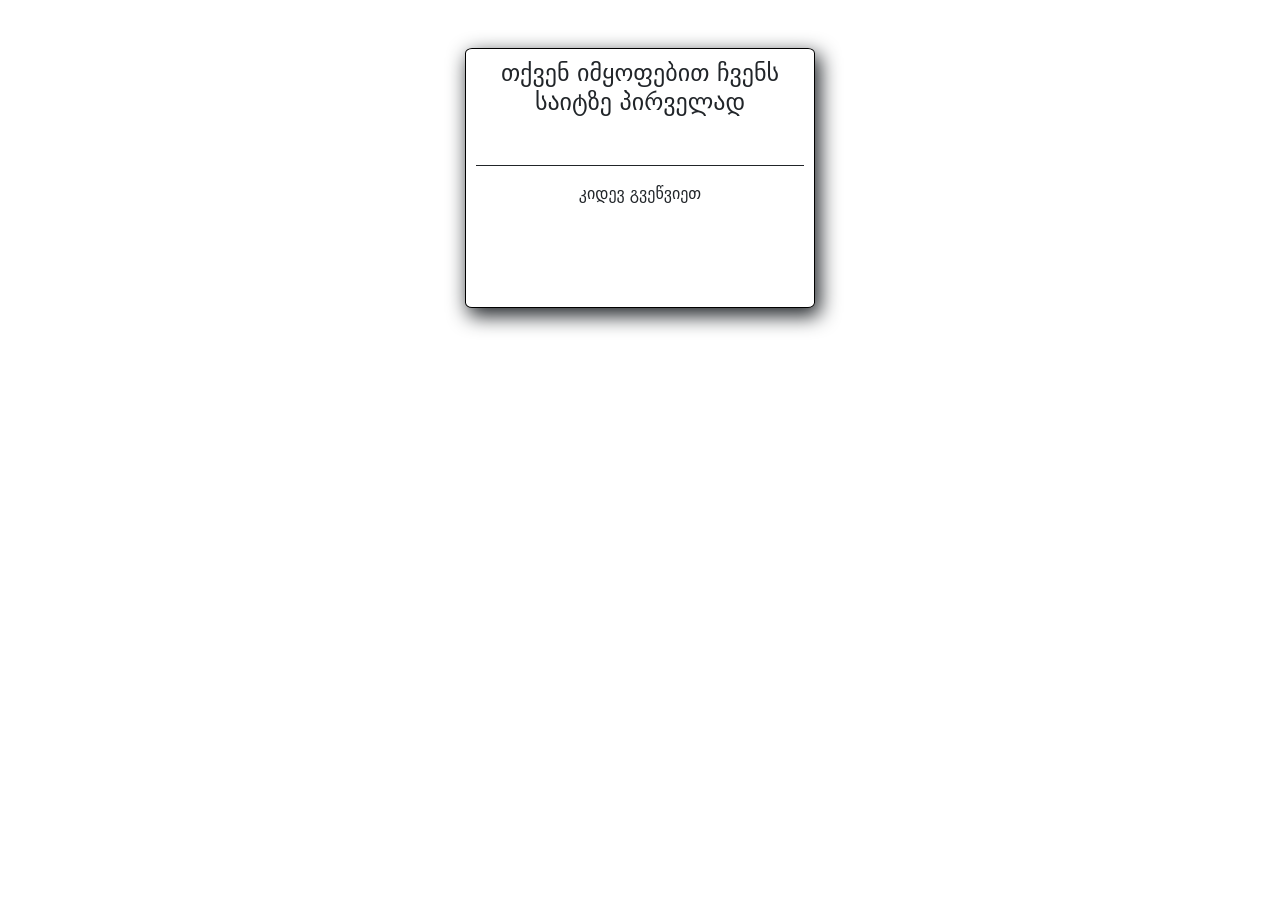
<file: index.html>
<html lang="en">
<head>
    <meta charset="UTF-8">
    <meta http-equiv="X-UA-Compatible" content="IE=edge">
    <meta name="viewport" content="width=device-width, initial-scale=1.0">
    <link rel="stylesheet" href="css/style.css">

<link href="https://cdn.jsdelivr.net/npm/bootstrap@5.2.0/dist/css/bootstrap.min.css" rel="stylesheet" integrity="sha384-gH2yIJqKdNHPEq0n4Mqa/HGKIhSkIHeL5AyhkYV8i59U5AR6csBvApHHNl/vI1Bx" crossorigin="anonymous">
    <title>Document</title>
</head>
<body>

<div id="myconta" class="container ">
    <div class="myrow">
        <div class="modall mt-5">
            <h4 class="myh4">თქვენ იმყოფებით ჩვენს საიტზე პირველად</h4>
<hr class="mt-5">
<p class="myp">კიდევ გვეწვიეთ</p>
        </div>
    </div>
</div>

  <section>
    <div class="container">
        <div class="row ">
            <form  action="" class="regform">
                <input type="text" name="UserName" id="Name" class="mt-5 mx-auto d-block" placeholder="Name">
                <label for="UserName"></label>
                <input type="email" name="Email" id="Email" class="mt-1 mx-auto d-block" placeholder="Email">
                <label for="Email"></label>
                <input type="password"  name="Password" id="Psw" class="mt-1 mx-auto d-block" placeholder="Password">
                <label for="Password"></label>
                <button class="mx-auto d-block mt-1 btn btn-success" onclick="saveData ()"  type="submit" name="submit" value="Submit">Sumbit</button>
            </form>
        </div>
    </div>
</section>
      
  
<script src="https://cdn.jsdelivr.net/npm/bootstrap@5.2.0/dist/js/bootstrap.bundle.min.js" integrity="sha384-A3rJD856KowSb7dwlZdYEkO39Gagi7vIsF0jrRAoQmDKKtQBHUuLZ9AsSv4jD4Xa" crossorigin="anonymous"></script>
    <script src="js/local.js"> </script>
</body>
</html>
</file>
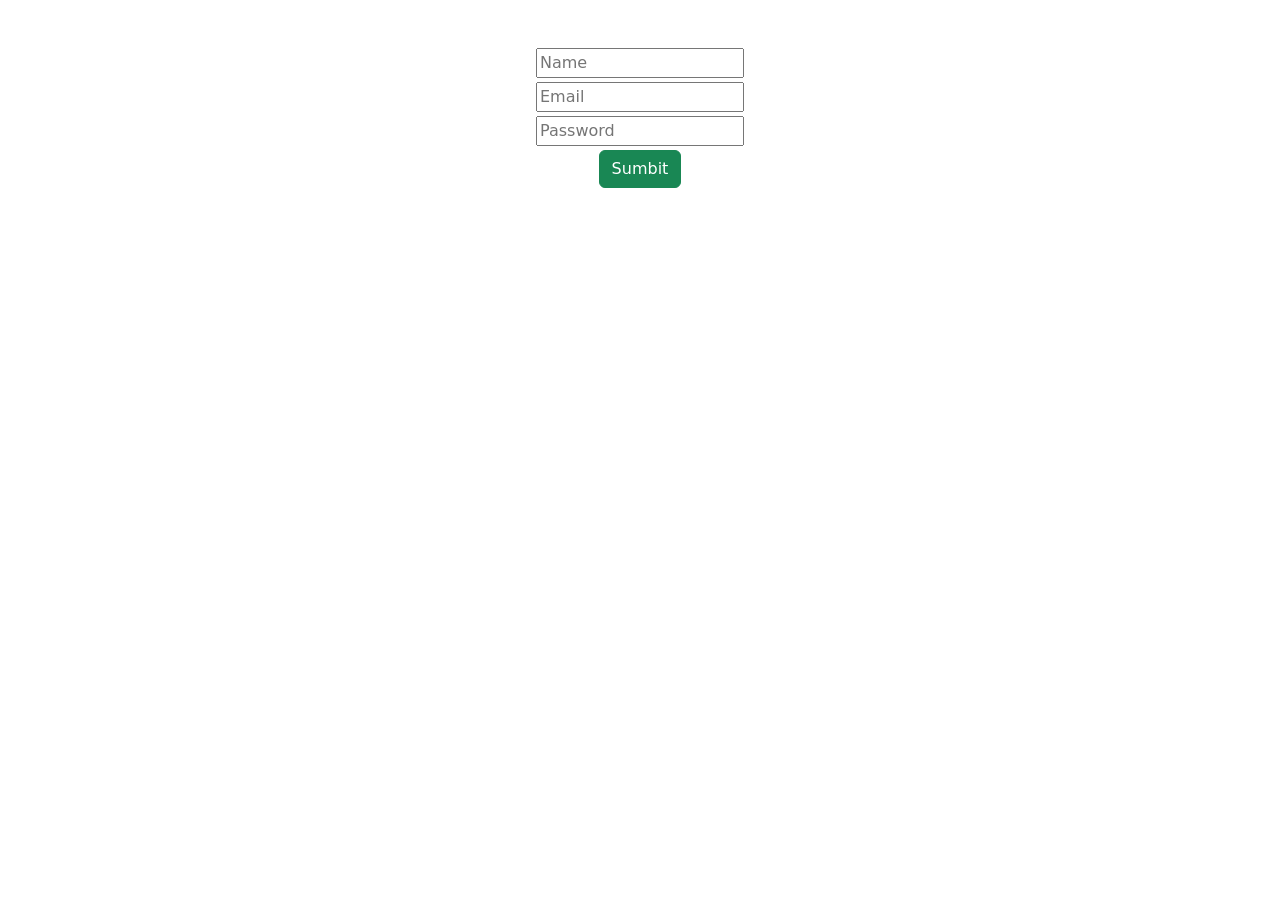
<file: local.html>
<html lang="en">
<head>
    <meta charset="UTF-8">
    <meta http-equiv="X-UA-Compatible" content="IE=edge">
    <meta name="viewport" content="width=device-width, initial-scale=1.0">
    <link rel="stylesheet" href="css/style.css">

<link href="https://cdn.jsdelivr.net/npm/bootstrap@5.2.0/dist/css/bootstrap.min.css" rel="stylesheet" integrity="sha384-gH2yIJqKdNHPEq0n4Mqa/HGKIhSkIHeL5AyhkYV8i59U5AR6csBvApHHNl/vI1Bx" crossorigin="anonymous">
    <title>Document</title>
</head>
<body>

<div id="myconta" class="container ">
    <div class="myrow">
        <div class="modall mt-5">
            <h4 class="myh4">თქვენ იმყოფებით ჩვენს საიტზე პირველად</h4>
<hr class="mt-5">
<p class="myp">კიდევ გვეწვიეთ</p>
        </div>
    </div>
</div>

  <section>
    <div class="container">
        <div class="row ">
            <form  action="" class="regform">
                <input type="text" name="UserName" id="Name" class="mt-5 mx-auto d-block" placeholder="Name">
                <label for="UserName"></label>
                <input type="email" name="Email" id="Email" class="mt-1 mx-auto d-block" placeholder="Email">
                <label for="Email"></label>
                <input type="password"  name="Password" id="Psw" class="mt-1 mx-auto d-block" placeholder="Password">
                <label for="Password"></label>
                <button class="mx-auto d-block mt-1 btn btn-success" onclick="saveData ()"  type="submit" name="submit" value="Submit">Sumbit</button>
            </form>
        </div>
    </div>
</section>
      
  
<script src="https://cdn.jsdelivr.net/npm/bootstrap@5.2.0/dist/js/bootstrap.bundle.min.js" integrity="sha384-A3rJD856KowSb7dwlZdYEkO39Gagi7vIsF0jrRAoQmDKKtQBHUuLZ9AsSv4jD4Xa" crossorigin="anonymous"></script>
    <script src="../js/local.js"> </script>
</body>
</html>
</file>
<file: css/style.css>
.modall {
    width: 350px;
    height: 260px;
    margin: auto;
    padding: 10px;
    border: 1px solid black;
    border-radius: 2%;
    box-shadow: 4px 7px 20px 1px;
}
hr {
    background-color: black;
    opacity: 1!important;
  
    
}
.myh4 {
    text-align: center;
}
.myp {
    text-align: center;
} 
.backblar {
    background-color: #99958e;;
}
</file>
